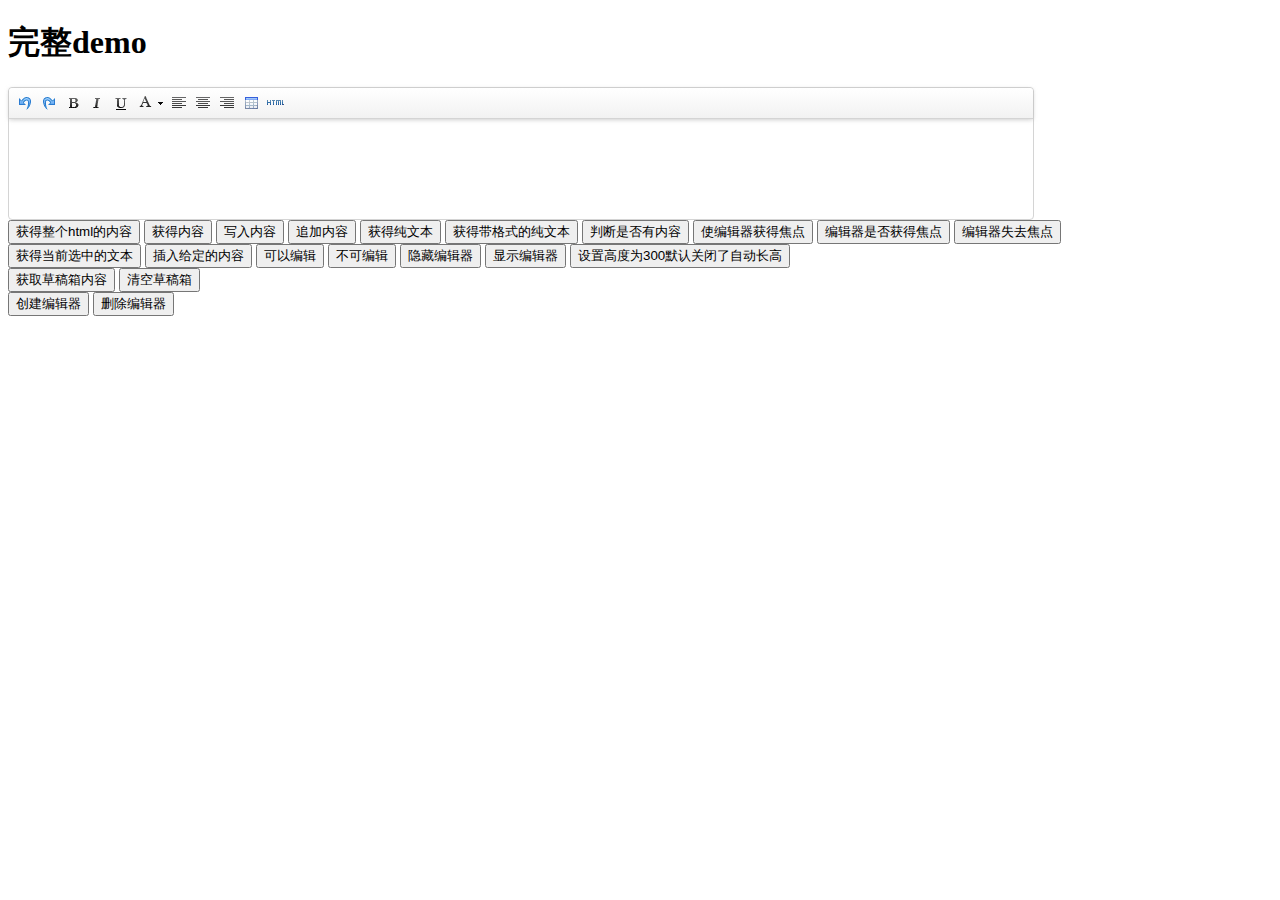
<file: Public/js/ueditor/index.html>
<!DOCTYPE HTML PUBLIC "-//W3C//DTD HTML 4.01 Transitional//EN"
        "http://www.w3.org/TR/html4/loose.dtd">
<html>
<head>
    <title>完整demo</title>
    <meta http-equiv="Content-Type" content="text/html;charset=utf-8"/>
    <script type="text/javascript" charset="utf-8" src="ueditor.config.js"></script>
    <script type="text/javascript" charset="utf-8" src="ueditor.all.min.js"> </script>
    <!--建议手动加在语言，避免在ie下有时因为加载语言失败导致编辑器加载失败-->
    <!--这里加载的语言文件会覆盖你在配置项目里添加的语言类型，比如你在配置项目里配置的是英文，这里加载的中文，那最后就是中文-->
    <script type="text/javascript" charset="utf-8" src="lang/zh-cn/zh-cn.js"></script>

    <style type="text/css">
        div{
            width:100%;
        }
    </style>
</head>
<body>
<div>
    <h1>完整demo</h1>
    <script id="editor" type="text/plain" style="width:1024px;height:500px;"></script>
</div>
<div id="btns">
    <div>
        <button onclick="getAllHtml()">获得整个html的内容</button>
        <button onclick="getContent()">获得内容</button>
        <button onclick="setContent()">写入内容</button>
        <button onclick="setContent(true)">追加内容</button>
        <button onclick="getContentTxt()">获得纯文本</button>
        <button onclick="getPlainTxt()">获得带格式的纯文本</button>
        <button onclick="hasContent()">判断是否有内容</button>
        <button onclick="setFocus()">使编辑器获得焦点</button>
        <button onmousedown="isFocus(event)">编辑器是否获得焦点</button>
        <button onmousedown="setblur(event)" >编辑器失去焦点</button>

    </div>
    <div>
        <button onclick="getText()">获得当前选中的文本</button>
        <button onclick="insertHtml()">插入给定的内容</button>
        <button id="enable" onclick="setEnabled()">可以编辑</button>
        <button onclick="setDisabled()">不可编辑</button>
        <button onclick=" UE.getEditor('editor').setHide()">隐藏编辑器</button>
        <button onclick=" UE.getEditor('editor').setShow()">显示编辑器</button>
        <button onclick=" UE.getEditor('editor').setHeight(300)">设置高度为300默认关闭了自动长高</button>
    </div>

    <div>
        <button onclick="getLocalData()" >获取草稿箱内容</button>
        <button onclick="clearLocalData()" >清空草稿箱</button>
    </div>

</div>
<div>
    <button onclick="createEditor()">
    创建编辑器</button>
    <button onclick="deleteEditor()">
    删除编辑器</button>
</div>

<script type="text/javascript">

    //实例化编辑器
    //建议使用工厂方法getEditor创建和引用编辑器实例，如果在某个闭包下引用该编辑器，直接调用UE.getEditor('editor')就能拿到相关的实例
    var ue = UE.getEditor('editor');


    function isFocus(e){
        alert(UE.getEditor('editor').isFocus());
        UE.dom.domUtils.preventDefault(e)
    }
    function setblur(e){
        UE.getEditor('editor').blur();
        UE.dom.domUtils.preventDefault(e)
    }
    function insertHtml() {
        var value = prompt('插入html代码', '');
        UE.getEditor('editor').execCommand('insertHtml', value)
    }
    function createEditor() {
        enableBtn();
        UE.getEditor('editor');
    }
    function getAllHtml() {
        alert(UE.getEditor('editor').getAllHtml())
    }
    function getContent() {
        var arr = [];
        arr.push("使用editor.getContent()方法可以获得编辑器的内容");
        arr.push("内容为：");
        arr.push(UE.getEditor('editor').getContent());
        alert(arr.join("\n"));
    }
    function getPlainTxt() {
        var arr = [];
        arr.push("使用editor.getPlainTxt()方法可以获得编辑器的带格式的纯文本内容");
        arr.push("内容为：");
        arr.push(UE.getEditor('editor').getPlainTxt());
        alert(arr.join('\n'))
    }
    function setContent(isAppendTo) {
        var arr = [];
        arr.push("使用editor.setContent('欢迎使用ueditor')方法可以设置编辑器的内容");
        UE.getEditor('editor').setContent('欢迎使用ueditor', isAppendTo);
        alert(arr.join("\n"));
    }
    function setDisabled() {
        UE.getEditor('editor').setDisabled('fullscreen');
        disableBtn("enable");
    }

    function setEnabled() {
        UE.getEditor('editor').setEnabled();
        enableBtn();
    }

    function getText() {
        //当你点击按钮时编辑区域已经失去了焦点，如果直接用getText将不会得到内容，所以要在选回来，然后取得内容
        var range = UE.getEditor('editor').selection.getRange();
        range.select();
        var txt = UE.getEditor('editor').selection.getText();
        alert(txt)
    }

    function getContentTxt() {
        var arr = [];
        arr.push("使用editor.getContentTxt()方法可以获得编辑器的纯文本内容");
        arr.push("编辑器的纯文本内容为：");
        arr.push(UE.getEditor('editor').getContentTxt());
        alert(arr.join("\n"));
    }
    function hasContent() {
        var arr = [];
        arr.push("使用editor.hasContents()方法判断编辑器里是否有内容");
        arr.push("判断结果为：");
        arr.push(UE.getEditor('editor').hasContents());
        alert(arr.join("\n"));
    }
    function setFocus() {
        UE.getEditor('editor').focus();
    }
    function deleteEditor() {
        disableBtn();
        UE.getEditor('editor').destroy();
    }
    function disableBtn(str) {
        var div = document.getElementById('btns');
        var btns = UE.dom.domUtils.getElementsByTagName(div, "button");
        for (var i = 0, btn; btn = btns[i++];) {
            if (btn.id == str) {
                UE.dom.domUtils.removeAttributes(btn, ["disabled"]);
            } else {
                btn.setAttribute("disabled", "true");
            }
        }
    }
    function enableBtn() {
        var div = document.getElementById('btns');
        var btns = UE.dom.domUtils.getElementsByTagName(div, "button");
        for (var i = 0, btn; btn = btns[i++];) {
            UE.dom.domUtils.removeAttributes(btn, ["disabled"]);
        }
    }

    function getLocalData () {
        alert(UE.getEditor('editor').execCommand( "getlocaldata" ));
    }

    function clearLocalData () {
        UE.getEditor('editor').execCommand( "clearlocaldata" );
        alert("已清空草稿箱")
    }
</script>
</body>
</html>
</file>
